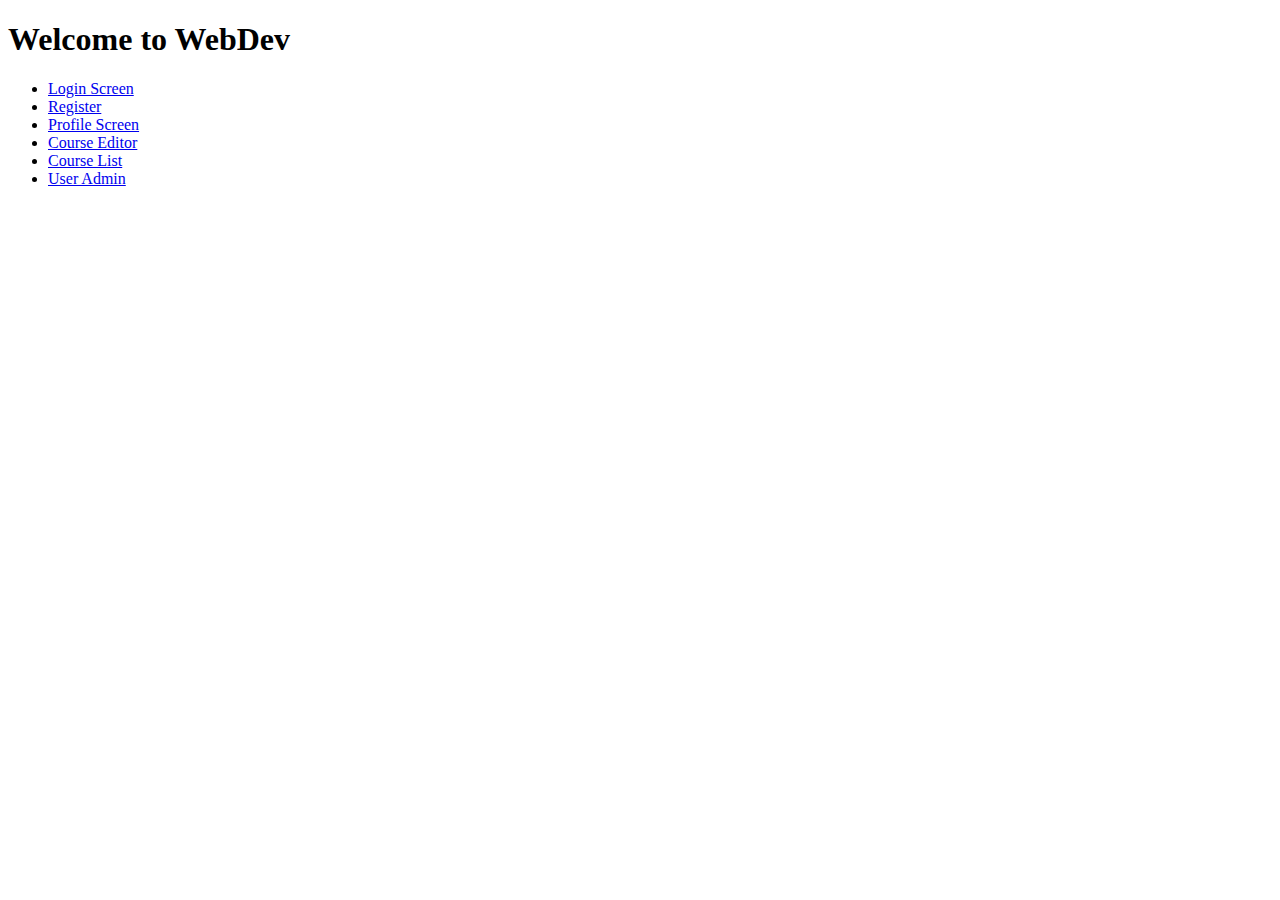
<file: src/main/webapp/index.html>
<!DOCTYPE html>
<html lang="en">
<head>
  <meta charset="UTF-8">
  <title>Title</title>
</head>
<body>


    <div>
      <h1>Welcome to WebDev</h1>
      <ul>
          <li>
          <a href="login/login.template.client.html">
            Login Screen
          </a>
        </li>

        <li>
          <a href="register/register.template.client.html">
            Register
          </a>
        </li>

        <li>
          <a href="profile/profile.template.client.html">
             Profile Screen
          </a>
        </li>

        <li>
          <a href="editor/editor.template.client.html">
            Course Editor
          </a>
        </li>

        <li>
          <a href="dashboard/dashboard-table.template.client.html">
            Course List
          </a>
        </li>

        <li>
          <a href="user-admin/user-admin.template.client.html">
            User Admin
          </a>
        </li>



      </ul>
    </div>
</body>
</html>
</file>
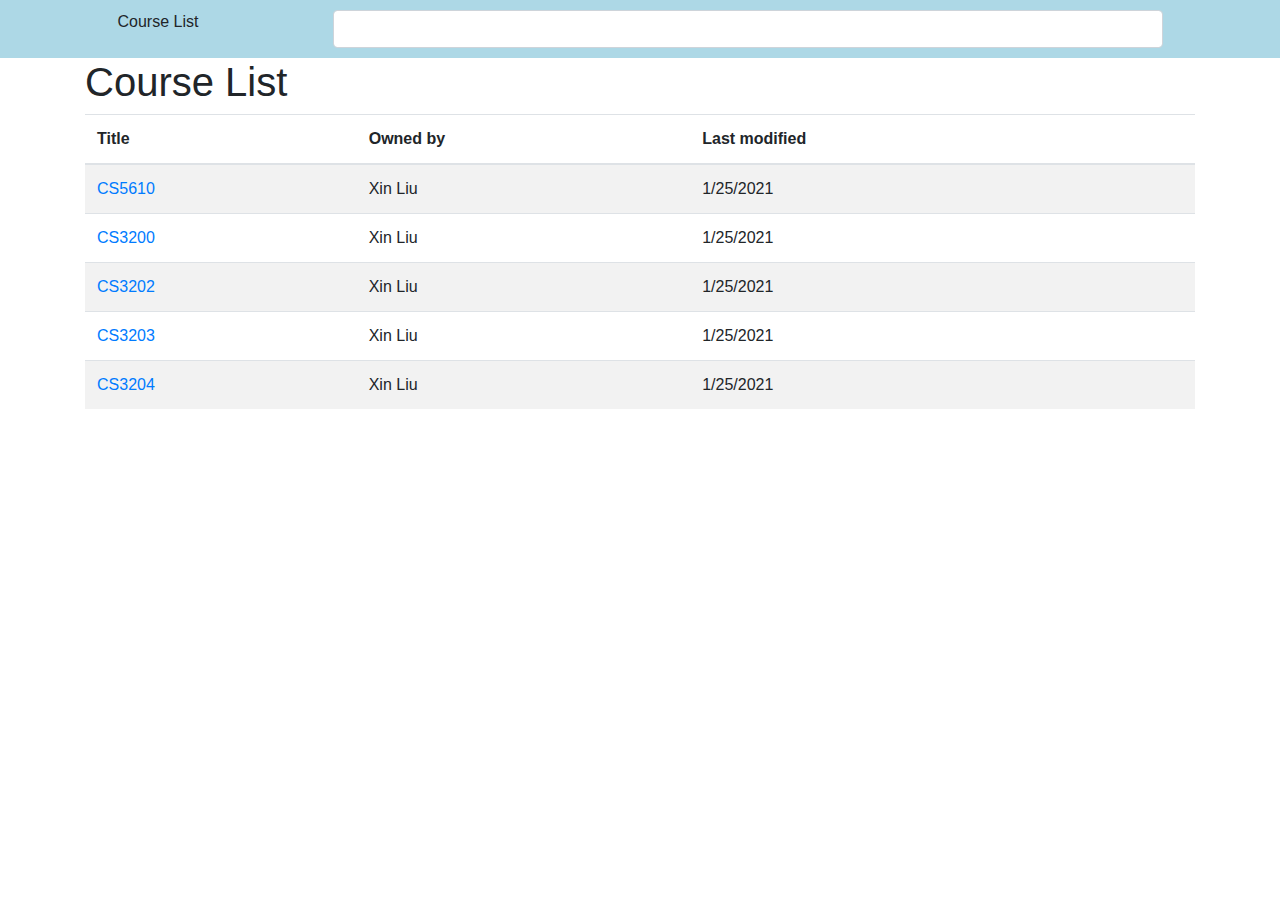
<file: src/main/webapp/dashboard/dashboard-table.template.client.html>
<!DOCTYPE html>
<html lang="en">
<head>
  <link href="https://stackpath.bootstrapcdn.com/bootstrap/4.5.2/css/bootstrap.min.css" rel="stylesheet"/>
  <link rel="stylesheet" href="https://pro.fontawesome.com/releases/v5.10.0/css/all.css" integrity="sha384-AYmEC3Yw5cVb3ZcuHtOA93w35dYTsvhLPVnYs9eStHfGJvOvKxVfELGroGkvsg+p" crossorigin="anonymous"/>
  <link href="../styles.css" rel="stylesheet"/>
      <meta charset="UTF-8">
     <title>Title</title>
</head>
<body>

    <div class="wbdv-sticky-nav-bar">
      <div class="row">
        <div class="col-1">
          <i class="fas fa-bars fa-2x"></i>
        </div>
        <div class="col-2">
          Course List
        </div>
        <div class="col-8">
          <input class="form-control">
        </div>
        <div class="col">
          <i class="fas fa-plus-circle fa-2x"></i>
        </div>
      </div>
    </div>
    <div class="container">
    <h1>Course List</h1>

    <table class="table table-striped">
      <thead>
          <tr>
            <th>Title</th>
            <th>Owned by</th>
            <th>Last modified</th>
            <th></th>

          </tr>
      </thead>
      <tbody>
          <tr>
            <td>
              <a href="../editor/editor.template.client.html">
              <i class="fas fa-file"></i>
              CS5610
              </a>
            </td>
            <td>Xin Liu</td>
            <td>1/25/2021</td>
            <td><i class="fas fa-trash"></i></td>
          </tr>

          <tr>
            <td>
              <a href="../editor/editor.template.client.html">
                <i class="fas fa-file"></i>
                CS3200
              </a>
            </td>
            <td>Xin Liu</td>
            <td>1/25/2021</td>
            <td><i class="fas fa-trash"></i></td>
          </tr>

          <tr>
            <td>
              <a href="../editor/editor.template.client.html">
                <i class="fas fa-file"></i>
                CS3202
              </a>
            </td>
            <td>Xin Liu</td>
            <td>1/25/2021</td>
            <td><i class="fas fa-trash"></i></td>
          </tr>

          <tr>
            <td>
              <a href="../editor/editor.template.client.html">
                <i class="fas fa-file"></i>
                CS3203
              </a>
            </td>
            <td>Xin Liu</td>
            <td>1/25/2021</td>
            <td><i class="fas fa-trash"></i></td>
          </tr>

          <tr>
            <td>
              <a href="../editor/editor.template.client.html">
                <i class="fas fa-file"></i>
                CS3204
              </a>
            </td>
            <td>Xin Liu</td>
            <td>1/25/2021</td>
            <td><i class="fas fa-trash"></i></td>
          </tr>




      </tbody>
      <tfoot>
      </tfoot>
    </table>
      <div class="col">
        <i class="fas fa-plus-circle fa-2x"></i>
      </div>
    </div>
</body>
</html>
</file>
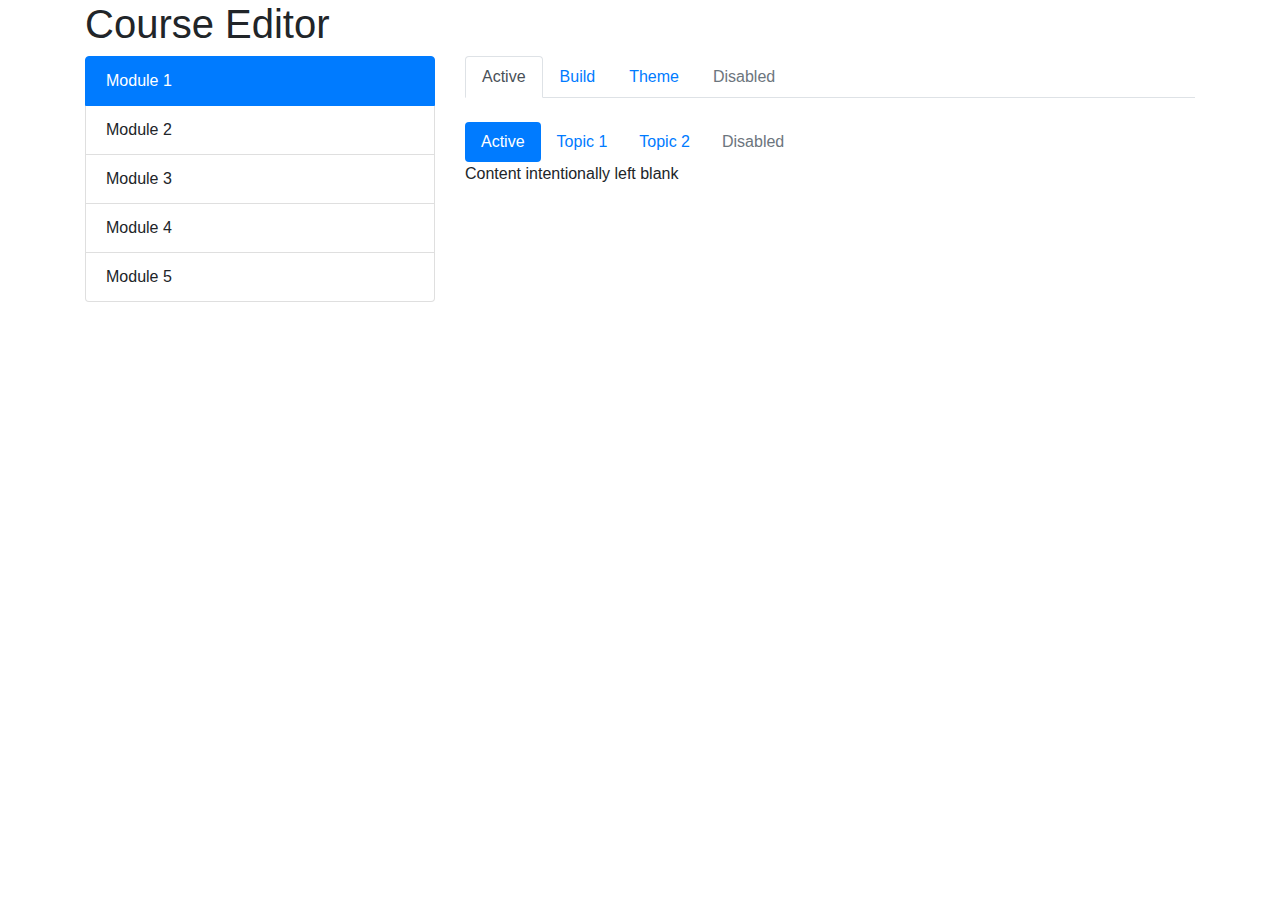
<file: src/main/webapp/editor/editor.template.client.html>
<!DOCTYPE html>
<html lang="en">
<head>
  <meta charset="UTF-8">
  <title>Course Editor</title>
</head>
      <link href="https://stackpath.bootstrapcdn.com/bootstrap/4.5.2/css/bootstrap.min.css" rel="stylesheet"/>
      <link rel="stylesheet" href="https://pro.fontawesome.com/releases/v5.10.0/css/all.css" integrity="sha384-AYmEC3Yw5cVb3ZcuHtOA93w35dYTsvhLPVnYs9eStHfGJvOvKxVfELGroGkvsg+p" crossorigin="anonymous"/>
<body>
    <div class="container">
        <h1>Course Editor</h1>
        <div class="row">
          <div class="col-4">
            <ul class="list-group">
              <li class="list-group-item active">Module 1</li>
              <li class="list-group-item">Module 2</li>
              <li class="list-group-item">Module 3</li>
              <li class="list-group-item">Module 4</li>
              <li class="list-group-item">Module 5</li>

            </ul>

           </div>

        <div class="col-8">
          <ul class="nav nav-tabs">
            <li class="nav-item">
              <a class="nav-link active" aria-current="page" href="#">Active</a>
            </li>
            <li class="nav-item">
              <a class="nav-link" href="#">Build</a>
            </li>
            <li class="nav-item">
              <a class="nav-link" href="#">Theme</a>
            </li>
            <li class="nav-item">
              <a class="nav-link disabled" href="#" tabindex="-1" aria-disabled="true">Disabled</a>
            </li>
          </ul>

          <br/>

          <ul class="nav nav-pills">
            <li class="nav-item">
              <a class="nav-link active" aria-current="page" href="#">Active</a>
            </li>
            <li class="nav-item">
              <a class="nav-link" href="#">Topic 1</a>
            </li>
            <li class="nav-item">
              <a class="nav-link" href="#">Topic 2</a>
            </li>
            <li class="nav-item">
              <a class="nav-link disabled" href="#" tabindex="-1" aria-disabled="true">Disabled</a>
            </li>
          </ul>

            Content intentionally left blank
        </div>
      </div>
    </div>
</body>
</html>
</file>
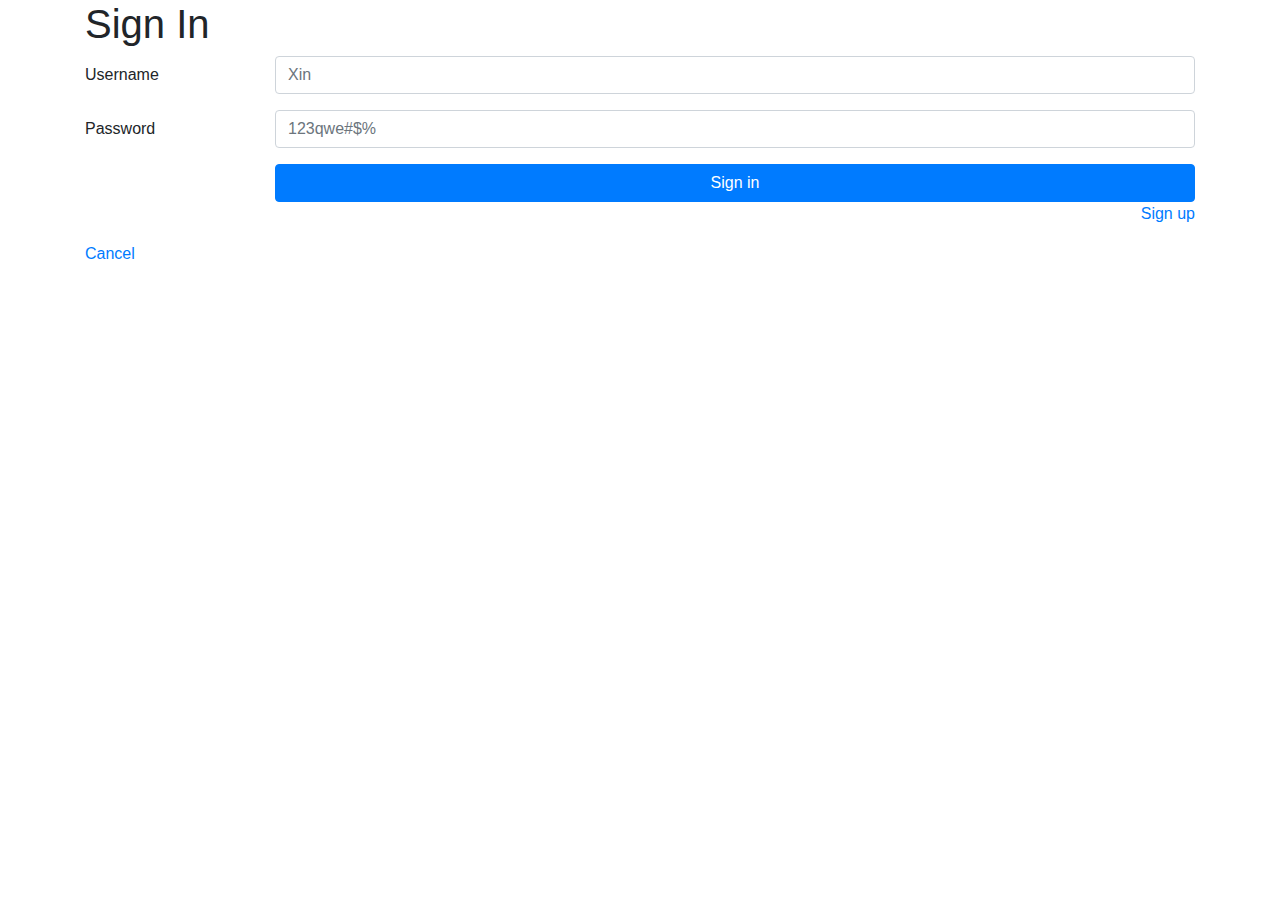
<file: src/main/webapp/login/login.template.client.html>
<!DOCTYPE html>
<html lang="en">
<head>
  <meta charset="UTF-8">
  <title>Login</title>
      <link href="https://stackpath.bootstrapcdn.com/bootstrap/4.5.2/css/bootstrap.min.css" rel = "stylesheet"/>
</head>
<body>
    <div class="container">
        <h1>Sign In</h1>
        <form>
            <div class="form-group row">
                <label for="username" class="col-sm-2 col-form-label"> Username </label>

                <div class="col-sm-10">
                    <input class="form-control wbdv-field wbdv-username"
                           id="username"
                           placeholder="Xin">
                </div>
            </div>

            <div class="form-group row">
                <label for="password" class="col-sm-2 col-form-label">
                    Password </label>

                <div class="col-sm-10">
                    <input type="password" class="form-control wbdv-field wbdv-password"
                           id="password" placeholder="123qwe#$%">
                </div>
            </div>

            <div class="form-group row">
                <label class="col-sm-2 col-form-label"></label>
                <div class="col-sm-10">

                    <a href="../profile/profile.template.client.html" class="btn btn-primary btn-block wbdv-login">Sign in</a>
                    <div class="row">
                        <div class="col-6">
                        </div>
                        <div class="col-6">
                            <a href="../register/register.template.client.html" class="float-right">Sign up</a>
                        </div>
                    </div>
                </div>
            </div>


            <div>
                <a href="../index.html">
                    Cancel
                </a>
            </div>
        </form>

    </div>
</body>
</html>
</file>
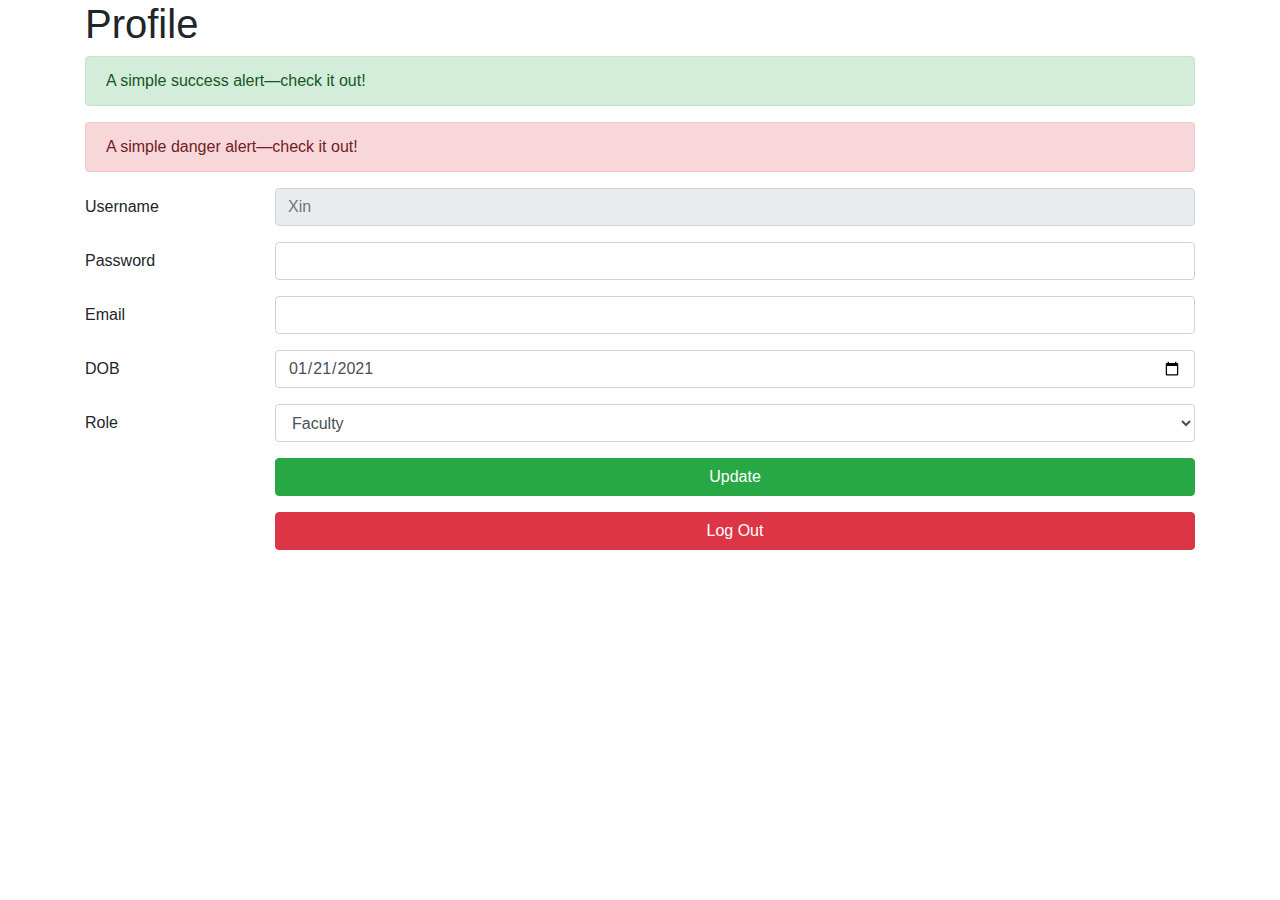
<file: src/main/webapp/profile/profile.template.client.html>
<!DOCTYPE html>
<html lang="en">
<head>
  <meta charset="UTF-8">
  <title>Profile</title>
</head>
<link href="https://stackpath.bootstrapcdn.com/bootstrap/4.5.2/css/bootstrap.min.css" rel="stylesheet"/>
<body>
<div class="container">
    <h1>Profile</h1>

  <div class="alert alert-success" role="alert">
    A simple success alert—check it out!
  </div>
  <div class="alert alert-danger" role="alert">
    A simple danger alert—check it out!
  </div>

  <div class="mb-3 row">
    <label for="username" class="col-sm-2 col-form-label">Username</label>
    <div class="col-sm-10">
      <input type="text" class="form-control" id="username" placeholder="Xin" readonly>
    </div>
  </div>

    <div class="mb-3 row">
      <label for="inputPassword" class="col-sm-2 col-form-label">Password</label>
      <div class="col-sm-10">
        <input type="password" class="form-control" id="inputPassword">
      </div>
    </div>

  <div class="mb-3 row">
    <label for="email" class="col-sm-2 col-form-label">Email</label>
    <div class="col-sm-10">
      <input type="email" class="form-control" id="email">
    </div>
  </div>

  <div class="mb-3 row">
    <label for="dob" class="col-sm-2 col-form-label">DOB</label>
    <div class="col-sm-10">
      <input type="date" value="2021-01-21" class="form-control" id="dob">
    </div>
  </div>

  <div class="mb-3 row">
    <label for="role" class="col-sm-2 col-form-label">Role</label>
    <div class="col-sm-10">
      <select id="role" class="form-control">
        <option>Faculty</option>
        <option>Student</option>
        <option>Staff</option>
      </select>

    </div>
  </div>


  <div class="mb-3 row">
    <label class="col-sm-2 col-form-label"></label>
    <div class="col-sm-10">
      <a class="btn btn-success btn-block" href="#">
        Update
      </a>
    </div>
  </div>

  <div class="mb-3 row">
    <label class="col-sm-2 col-form-label"></label>
    <div class="col-sm-10">
      <a href="../index.html" class="btn btn-danger btn-block wbdv-login">Log Out</a>
    </div>
  </div>


</body>
</html>
</file>
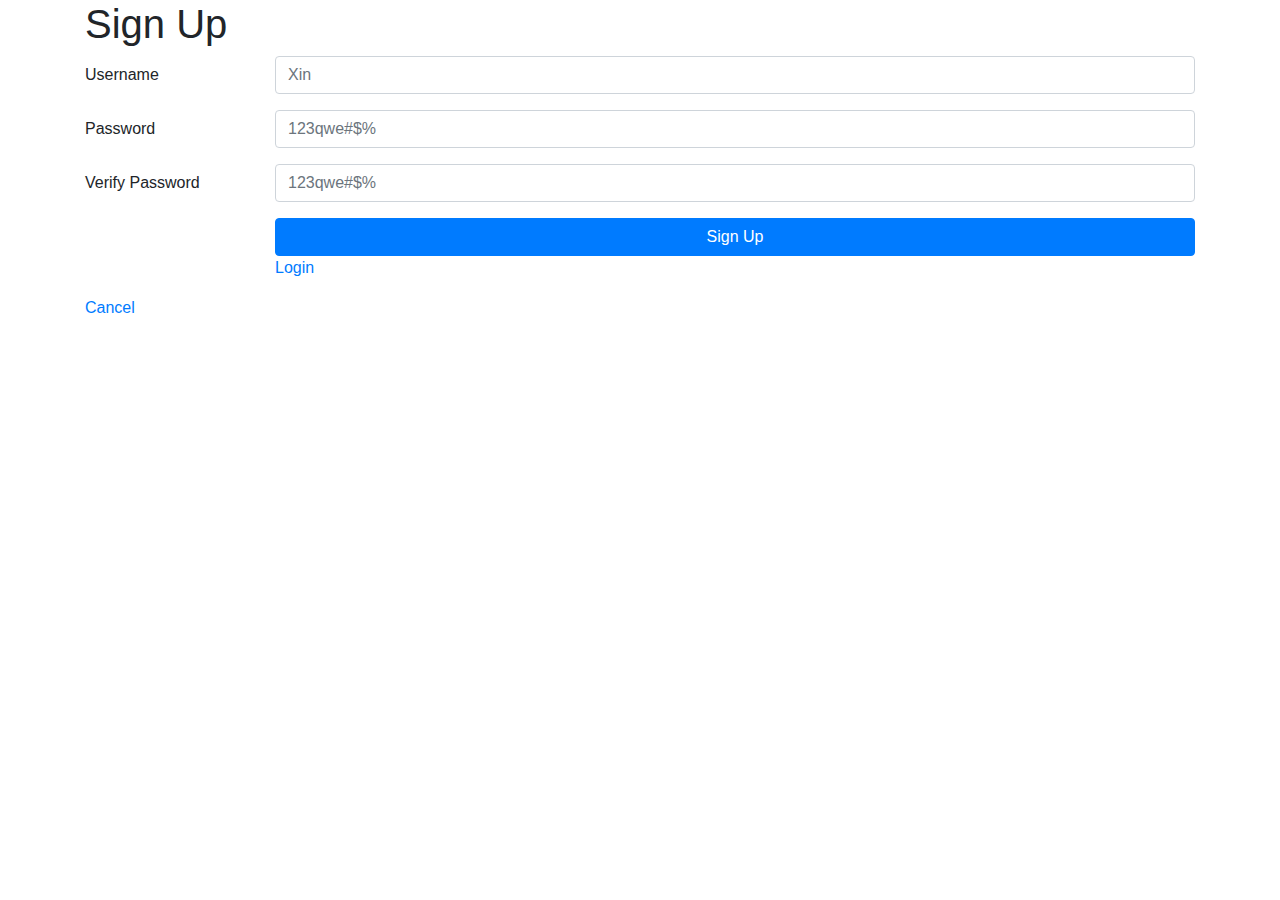
<file: src/main/webapp/register/register.template.client.html>
<!DOCTYPE html>
<html lang="en">
<head>
  <meta charset="UTF-8">
  <title>Sign Up</title>
  <link href="https://stackpath.bootstrapcdn.com/bootstrap/4.5.2/css/bootstrap.min.css" rel = "stylesheet"/>
</head>
<body>
<div class="container">
  <h1>Sign Up</h1>
  <form>
    <div class="form-group row">
      <label for="username" class="col-sm-2 col-form-label">
        Username </label>
      <div class="col-sm-10">
        <input class="form-control wbdv-field wbdv-username"
               id="username"
               placeholder="Xin">
      </div>
    </div>
    <div class="form-group row">
      <label for="password" class="col-sm-2 col-form-label">
        Password </label>
      <div class="col-sm-10">
        <input type="password" class="form-control wbdv-field wbdv-password"
               id="password" placeholder="123qwe#$%">
      </div>
    </div>

    <div class="form-group row">
      <label for="verify_password" class="col-sm-2 col-form-label">
        Verify Password </label>
      <div class="col-sm-10">
        <input type="password" class="form-control wbdv-field wbdv-password"
               id="verify_password" placeholder="123qwe#$%">
      </div>
    </div>


    <div class="form-group row">
      <label class="col-sm-2 col-form-label"></label>
      <div class="col-sm-10">
        <a href="../profile/profile.template.client.html" class="btn btn-primary btn-block wbdv-login">Sign Up</a>
        <div class="row">
          <div class="col-6">
            <a href="../login/login.template.client.html">Login</a>
          </div>
        </div>
      </div>
    </div>

    <div>
      <a href="../index.html">
        Cancel
      </a>
    </div>
  </form>
</div>
</body>
</html>
</file>
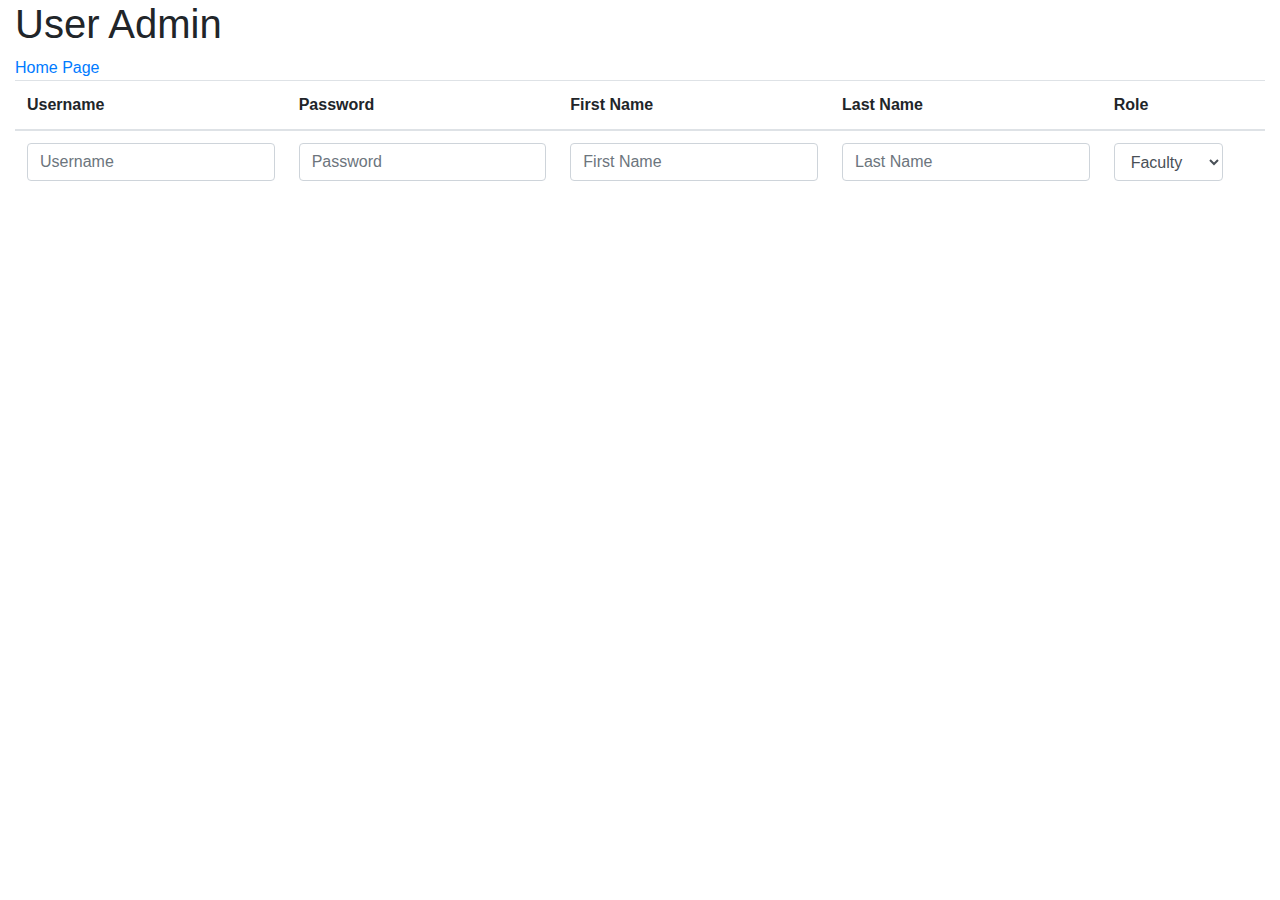
<file: src/main/webapp/user-admin/user-admin.template.client.html>
<!DOCTYPE html>
<html lang="en">
<head>
  <meta charset="UTF-8">
  <title>Title</title>

      <link rel="stylesheet" href=
          "https://stackpath.bootstrapcdn.com/bootstrap/4.5.2/css/bootstrap.min.css"/>
      <link rel="stylesheet" href="https://pro.fontawesome.com/releases/v5.10.0/css/all.css" integrity="sha384-AYmEC3Yw5cVb3ZcuHtOA93w35dYTsvhLPVnYs9eStHfGJvOvKxVfELGroGkvsg+p" crossorigin="anonymous"/>
<!--      <link href="user-admin.style.client.css" rel="stylesheet" />-->
      <script src="https://ajax.googleapis.com/ajax/libs/jquery/3.5.1/jquery.min.js"></script>
      <script src="../services/user.service.client.js"></script>
      <script src="user-admin.controller.client.js"></script>

      <style>
      </style>
</head>
<body>
      <div class="container-fluid">
        <h1>User Admin</h1>
        <div>
          <a href="../index.html">
            Home Page
          </a>
        </div>
        <table class="table">
          <thead>
            <tr>
              <th>Username</th>
              <th>Password</th>
              <th>First Name</th>
              <th>Last Name</th>
              <th>Role</th>
              <th>&nbsp;</th>
            </tr>
            <tr class="wbdv-form">
              <td><input id="usernameFld" class="form-control"
                         placeholder="Username" /></td>
              <td><input id="passwordFld" class="form-control"
                         placeholder="Password" /></td>
              <td><input id="firstNameFld" class="form-control"
                         placeholder="First Name" /></td>
              <td><input id="lastNameFld" class="form-control"
                         placeholder="Last Name" /></td>
              <td><select id="roleFld" class="form-control">
                <option value="Faculty">Faculty</option>
                <option value="Student">Student</option>
                <option value="Admin">Admin</option>
              </select></td>
              <td><span class="pull-right" style="white-space: nowrap">
                  <i class="fa-2x fa fa-search wbdv-search"></i>
                  <i class="fa-2x fa fa-plus wbdv-create"></i>
                  <i class="fa-2x fa fa-check wbdv-update"></i>
              </span></td>
            </tr>
          </thead>
          <tbody class="wbdv-tbody">
          </tbody>
        </table>
      </div>
</body>
</html>
</file>
<file: src/main/webapp/styles.css>
.wbdv-sticky-nav-bar {
   background-color: lightblue;
  padding: 10px;
  position: fixed;
  width: 100%;
  Z-INDEX: 1;

}

.container {
  padding-top: 58px;
}
</file>
